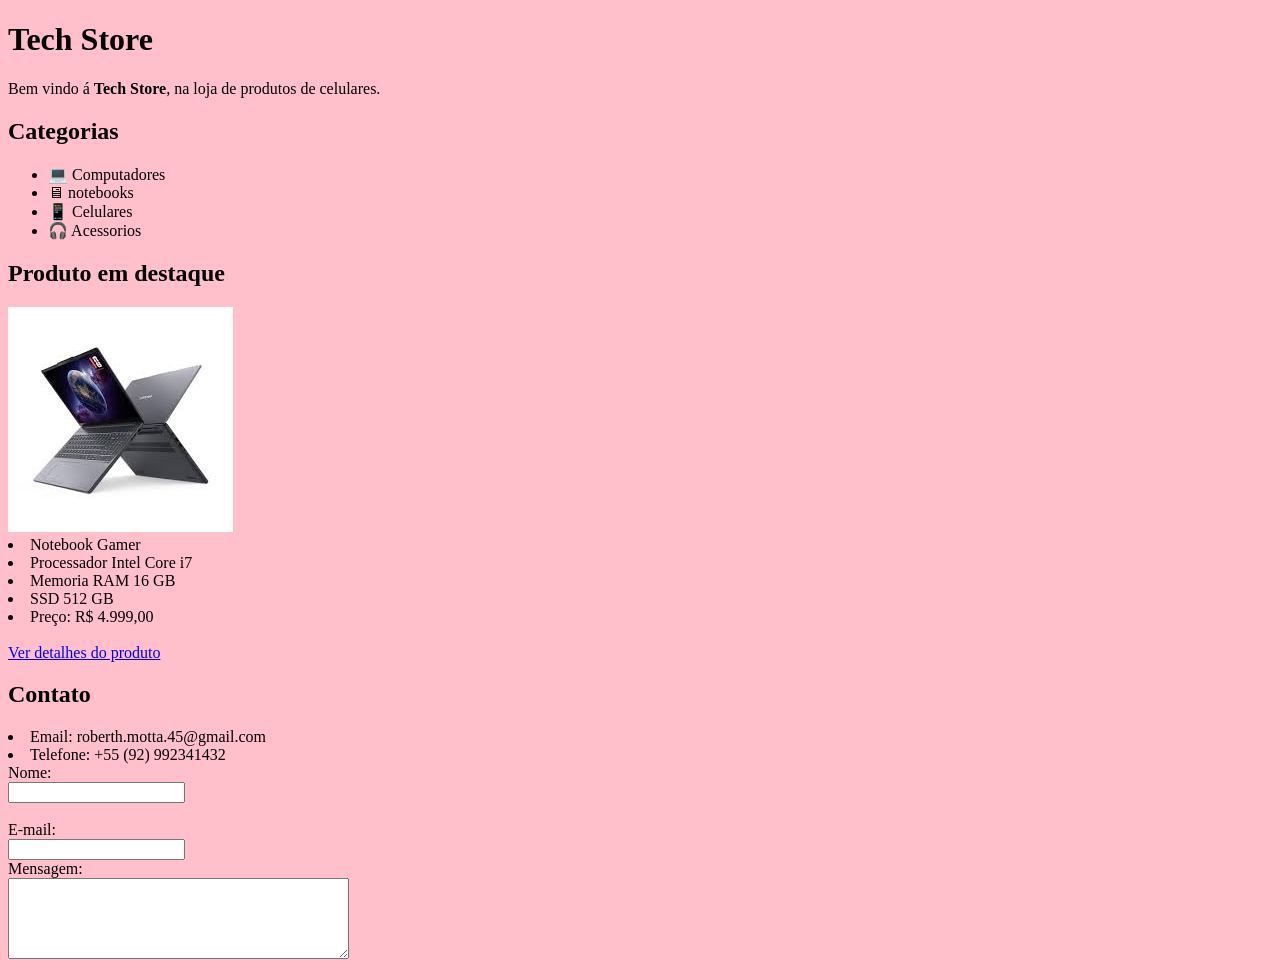
<file: lojavistual/index.html>
<!DOCTYPE html>
<html lang="en">
<head>
    <meta charset="UTF-8">
    <meta name="viewport" content="width=device-width, initial-scale=1.0">
    <title>tech store</title>
</head>
<body bgcolor="pink">
    <h1>Tech Store</h1>

    <p>Bem vindo á <strong>Tech Store</strong>, na loja de produtos de celulares.</p>

    <h2>Categorias</h2>

    <ul>
        <li>
             &#128187; Computadores
        </li>
        <li>
             &#128421; notebooks
        </li>
        <li>
             &#128241; Celulares
        </li>
        <li>
             &#127911; Acessorios
        </li>
    </ul>

    <h2>Produto em destaque</h2>

    <img src="images.jpg" alt="Notebook">
    
    <li>Notebook Gamer</li>
    <li>Processador Intel Core i7</li>
    <li>Memoria RAM 16 GB</li>
    <li>SSD 512 GB</li>
    <li>Preço: R$ 4.999,00</li>
    <br>
    <a href="https://aceletech.com.br/melhor-notebook-ate-4-mil/" target="_blank">Ver detalhes do produto</a>

    <h2>Contato</h2>
    <li>Email: roberth.motta.45@gmail.com</li>
    <li>Telefone: +55 (92) 992341432</li>

    <form action="8" method="post">
    <label for="nome">
        Nome:
    </label>
    <br>
    <input type="text"
        id="nome"
        name="nome"
    >
    <br><br>
    <label for="email">
        E-mail:
    </label>
    <br>
    <input
    type="email"
    id="email"
    name="email"
    >
<br>
    <label for="mensagens">
        Mensagem:
    </label>
    <br>
    <textarea name="mensagem"
                id="mensagem"
                rows="5"
                cols="40"
    
    ></textarea>
    

   </form>
    </body>

    
</body>
</html>
</file>
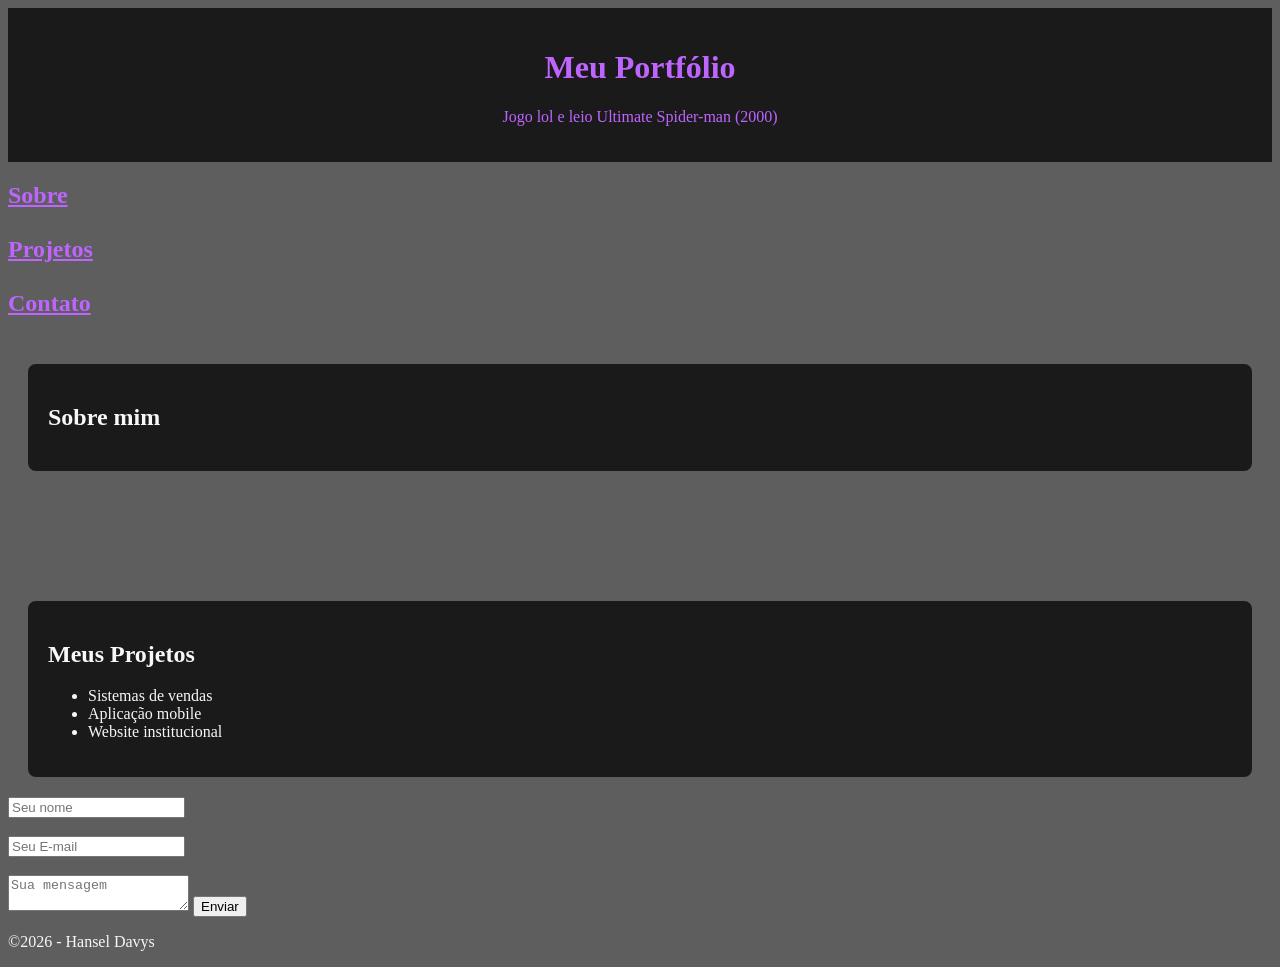
<file: lojavistual/pasta pasta/bleh.html>
<!DOCTYPE hmtl>
<html lang="ptbr">
    <title>Meu Portfólio</title>
    <head> 
        <header>
        <h1>Meu Portfólio</h1>
        <p>Jogo lol e leio Ultimate Spider-man (2000)</p>

        <link rel="stylesheet" href="style.css">
    </header>
    </head>
    <Body>
        <nav>
          <h1> <a href="#sobre">Sobre</a>
            <br><br>
            <a href="#projetos">Projetos</a>
            <br><br>
            <a href="#contato">Contato</a>
            <br><br>
          </h1>
        </nav>
        <section id="sobre">
            <h2>Sobre mim</h2>
        </section>
        <br><br><br><br><br>
        <section id="projetos">
            <h2>Meus Projetos</h2>
            <ul>
                <li>Sistemas de vendas</li>
                <li>Aplicação mobile</li>
                <li>Website institucional</li>
            </ul>
        </section>

        <form>
            <input type="text" placeholder="Seu nome">
            <br><br>
            <input type="email" placeholder="Seu E-mail">
            <br><br>
            <textarea placeholder="Sua mensagem"></textarea>
            <button type="submit">Enviar</button>
        </form>
        <footer>
            <p>
                &copy;2026 - Hansel Davys
            </p>
        </footer>
    </Body>
</file>
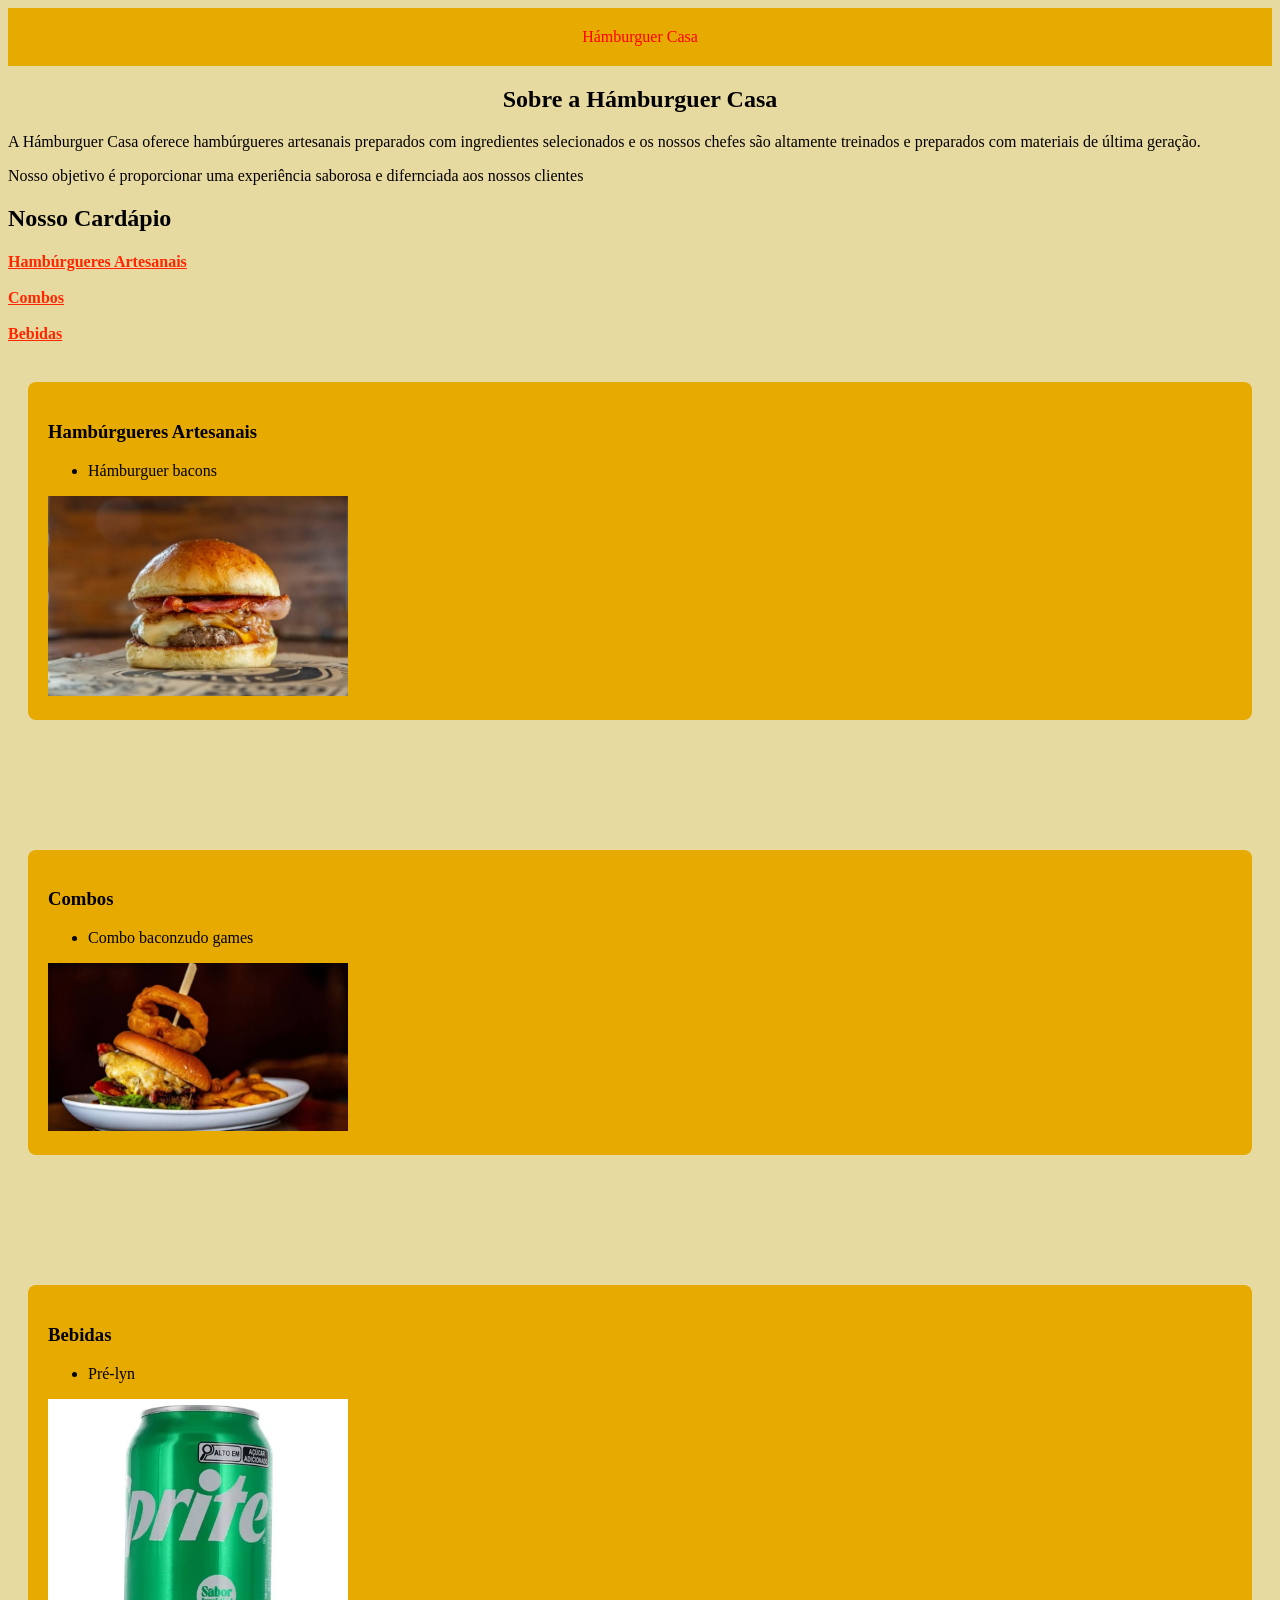
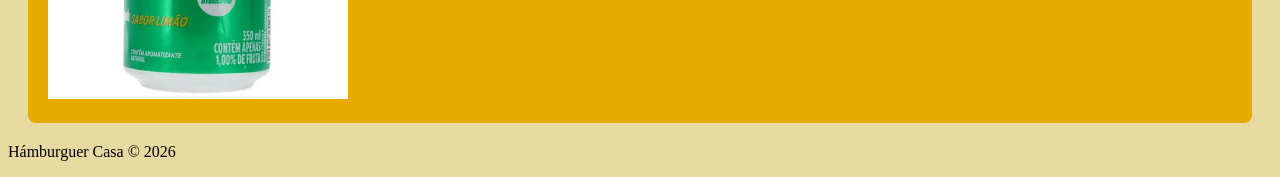
<file: lojavistual/pasta pasta/hamburguercasa.html>
<!DOCTYPE html>
<html lang="pt-br">

    <head>
        <title>Hámburguer Casa</title>
        <header>Hámburguer Casa</header>
        <link rel="stylesheet" href="hámburguercss.css">
    </head>

    <body>
        <h2 align="center">Sobre a Hámburguer Casa</h2>
        <p>
           A Hámburguer Casa oferece hambúrgueres artesanais
           preparados com ingredientes selecionados e os nossos chefes são altamente treinados e preparados com materiais de última geração.
        </p>
        <p>
            Nosso objetivo é proporcionar uma experiência
            saborosa e difernciada aos nossos clientes
        </p>

        <h2>Nosso Cardápio</h2>

                <nav>
          <h4> <a href="#hamburgueresartesanais">Hambúrgueres Artesanais</a>
            <br><br>
            <a href="#combos">Combos</a>
            <br><br>
            <a href="#bebidas">Bebidas</a>
            <br><br>
          </h4>
        </nav>

        <main>
        <section id="hamburgueresartesanais">
            <h3>Hambúrgueres Artesanais</h3>
            <ul>
                <li>Hámburguer bacons</li>
            </ul>
            <img src="amborge.jpg" width="300"
          alt="Hamborger do chefe, leva bacon, 180g de carne e cheedar">
        </section>
          </main>

         <br><br><br><br><br>
         <section id="combos">
            <h3>Combos</h3>
            <ul>
                <li>Combo baconzudo games</li>
            </ul>
            <img src="combo.jpg" width="300"
          alt="Hamborger do chefe, leva bacon, 180g de carne e cheedar juntamente de batata frita grande e um refrigerante.">
       
        </section>
         <br><br><br><br><br>
         <section id="bebidas">
            <h3>Bebidas</h3>
            <ul>
                <li>Pré-lyn</li>
            </ul>
            <img src="sprite.jpg" width="300"
            alt="Sprite">

        </section>

        <footer>
            <p>Hámburguer Casa &copy; 2026</p>
        </footer>
    </body>
</html>
</file>
<file: lojavistual/pasta pasta/style.css>
header {
    background-color:rgb(27, 26, 26);
    color:rgb(191, 101, 255);
    text-align: center;
    padding: 20px;
}

body { background-color: #5e5e5f; color: #f7f7f7}

nav a {
    color:rgb(191, 101, 255);
}

nav a:hover {
    color:rgb(91, 0, 156);
    text-decoration: underline;
}
section {
    background-color:rgb(27, 26, 26);
    margin: 20px;
    padding: 20px;
    border-radius: 8px;
}
</file>
<file: lojavistual/pasta pasta/hámburguercss.css>
header {
    background-color:rgb(231, 170, 0);
    color:rgb(255, 0, 0);
    text-align: center;
    padding: 20px;
}

body { background-color: #e7daa0; color: #020101}

nav a {
    color:rgb(255, 38, 0);
}

nav a:hover {
    color:rgb(131, 26, 0);
    text-decoration: underline;
}
section {
    background-color:rgb(231, 170, 0);
    margin: 20px;
    padding: 20px;
    border-radius: 8px;
}
</file>
